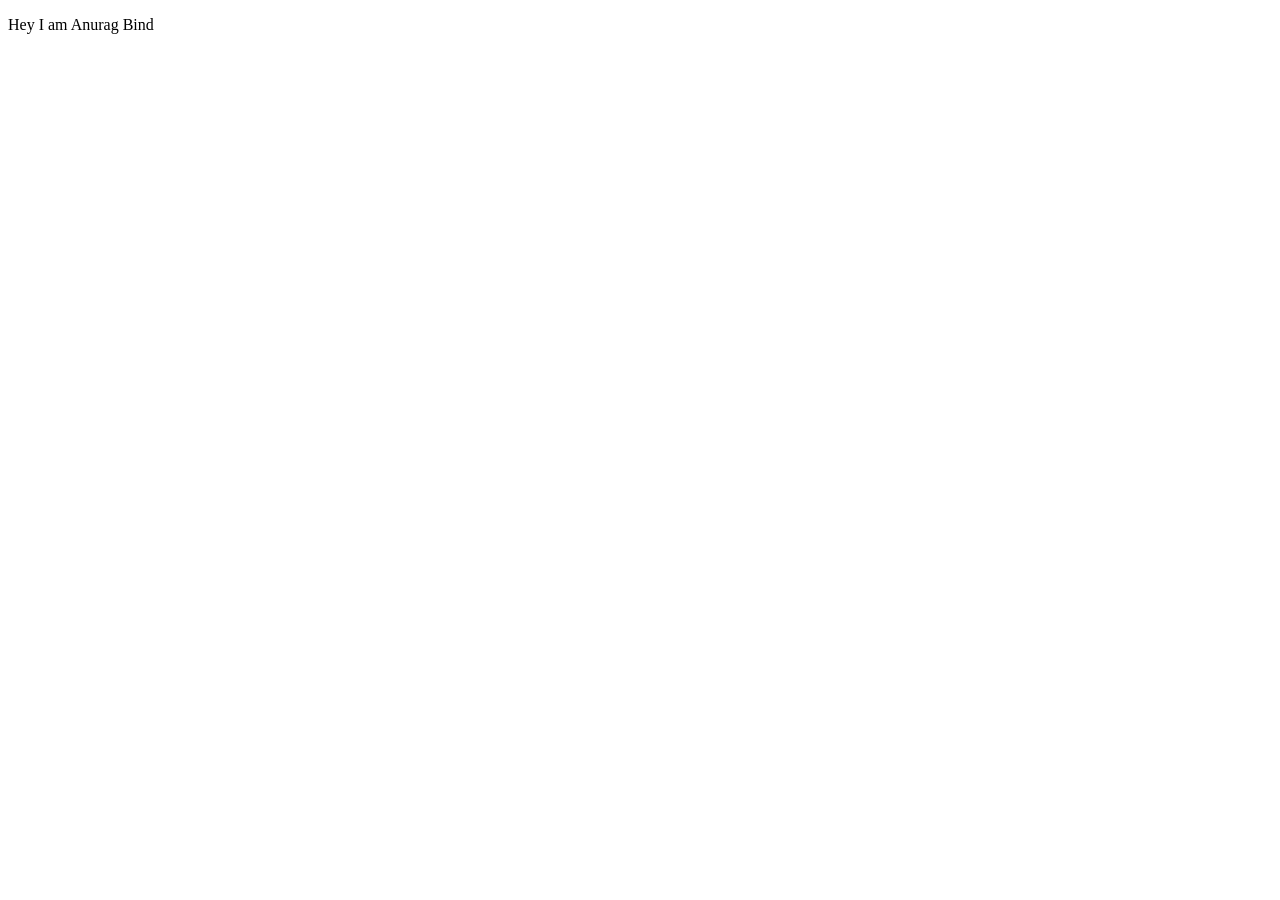
<file: index.html>
<!DOCTYPE html>
<html lang="en">
<head>
    <meta charset="UTF-8">
    <meta name="viewport" content="width=device-width, initial-scale=1.0">
    <title>Home-Page</title>
</head>
<body>
    <p>Hey  I am Anurag Bind </p>
</body>
</html>
</file>
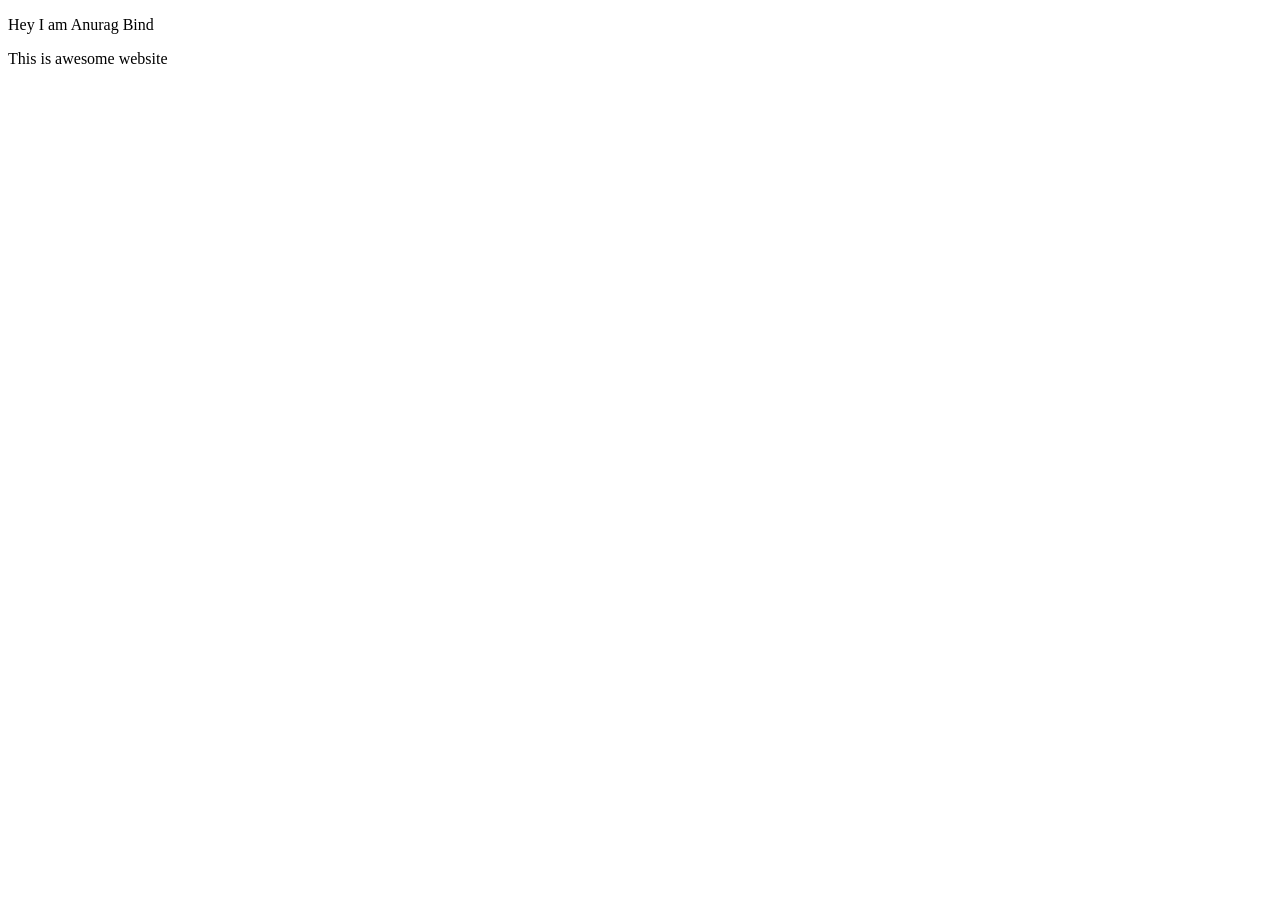
<file: first.html>
<!DOCTYPE html>
<html lang="en">
<head>
    <meta charset="UTF-8">
    
    <meta name="viewport" content="width=device-width, initial-scale=1.0">
    <title>Home-Pages</title>
</head>
<body>
    <p>Hey  I am Anurag Bind </p>
    <p>This is awesome website</p>
</body>
</html>
</file>
